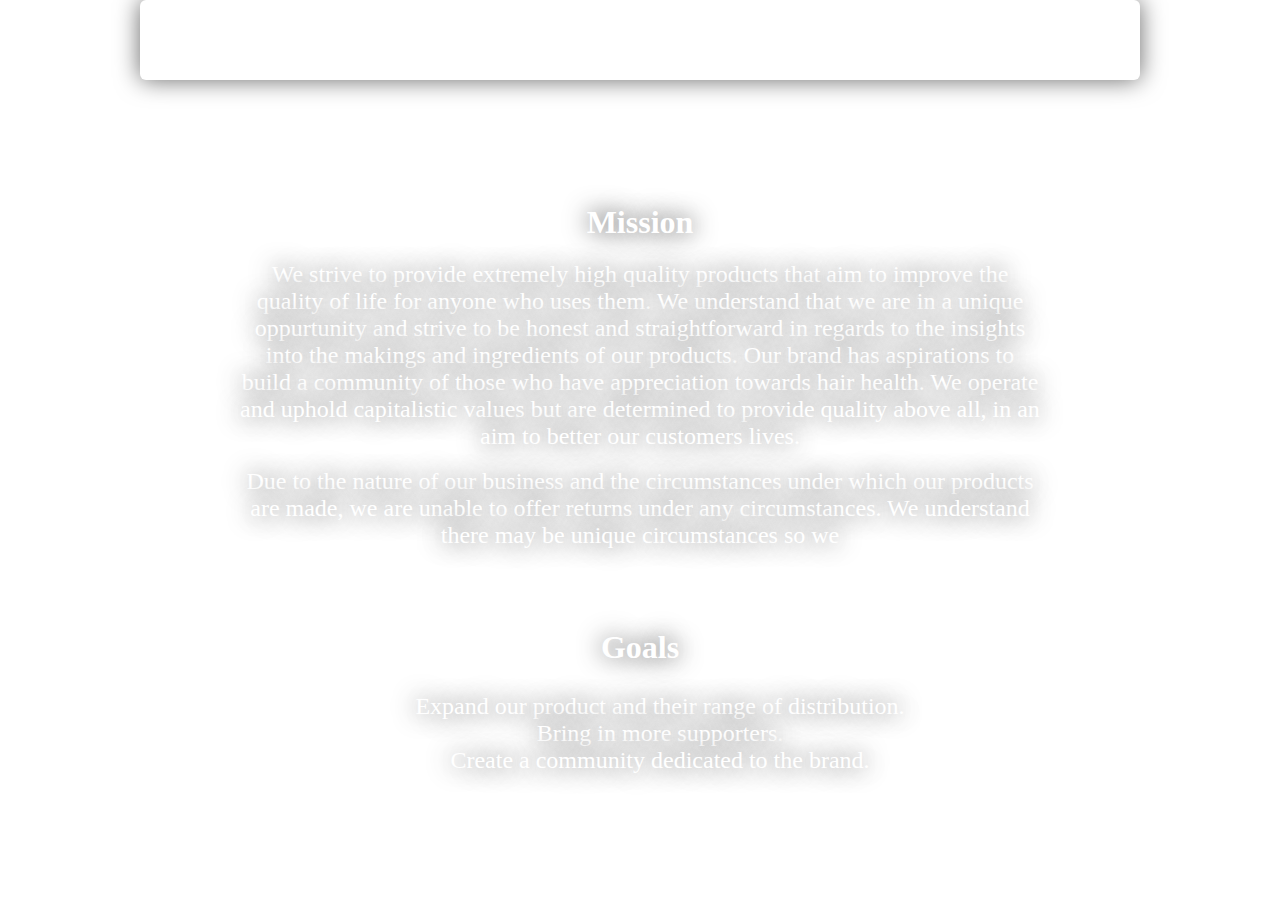
<file: about.html>
<!DOCTYPE html>
<html lang="en">
   
 <head>
<title>UNBURDENED</title>
<meta charset="UTF-8">
<meta name="viewport" content="width=device-width, initial-scale=1">
<link rel="stylesheet" href="style.css">
 </head>
    
<body class="about">
    
<nav class="w3-container w3-red w3-center" style="padding:128px 16px">
 <div class="nav-bar">
    <h1 class="title">ABOUT</h1>
    <a href="index.html" class="button">Home</a>
    <a href="shop.html" class="button">Shop</a>
    <a href="about.html" class="button">About</a>
    <a href="contact.html" class="button">Contact Us</a>
    <a href="trackpackage.html" class="button">Track Package</a>
  </div>
</nav>
    
    <h2 class="missiontitle">Mission</h2>
    <p class="aboutcontent">
    We strive to provide extremely high quality products that aim to improve the quality of life for anyone who uses them. We understand that we are in a unique oppurtunity and strive to be honest and straightforward in regards to the insights into the makings and ingredients of our products.
    Our brand has aspirations to build a community of those who have appreciation towards hair health. We operate and uphold capitalistic values but are determined to provide quality above all, in an aim to better our customers lives.
    </p>
    <br>
    <p class="aboutcontent">
    Due to the nature of our business and the circumstances under which our products are made, we are unable to offer returns under any circumstances. We understand there may be unique circumstances so we 
    </p>
    
     <h2 class="goals">Goals</h2>
    <ul class="goalscontent">
        <li>Expand our product and their range of distribution.</li>
        <li>Bring in more supporters.</li>
        <li>Create a community dedicated to the brand.</li>
    </ul>
    </body>



    </html>
</file>
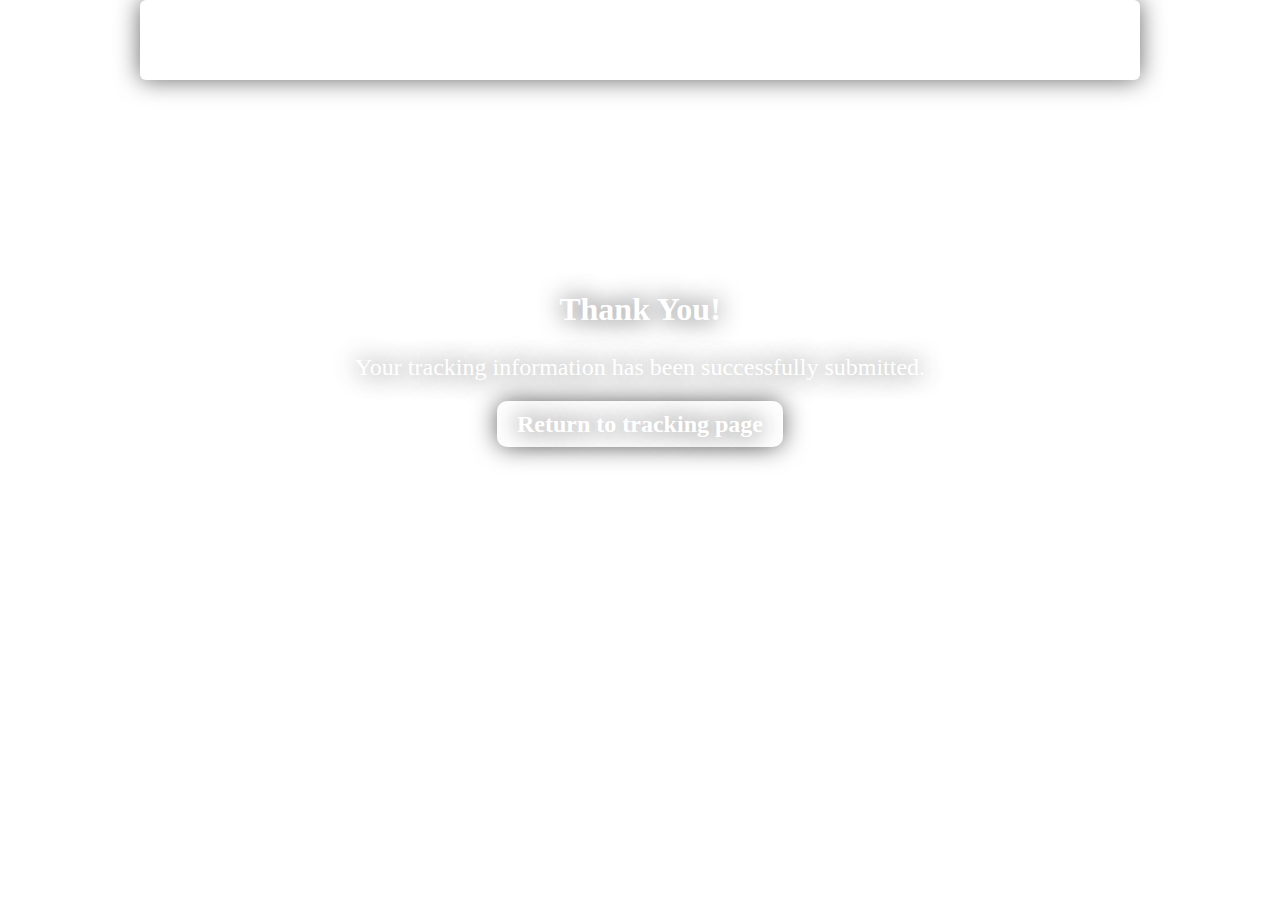
<file: thankyou.html>
<!DOCTYPE html>
<html lang="en">
   
 <head>
<title>UNBURDENED</title>
<meta charset="UTF-8">
<meta name="viewport" content="width=device-width, initial-scale=1">
<link rel="stylesheet" href="style.css">
 </head>
    
<body class="thankyou">
<nav class="w3-container w3-red w3-center" style="padding:128px 16px">
 <div class="nav-bar">
    <h1 class="title">CONTACT</h1>
    <a href="index.html" class="button">Home</a>
    <a href="shop.html" class="button">Shop</a>
    <a href="about.html" class="button">About</a>
    <a href="contact.html" class="button">Contact Us</a>
    <a href="trackpackage.html" class="button">Track Package</a>
  </div>
</nav>
    
    
    <h2 class="thankyoutitle">Thank You!</h2>
    <p class="thankyoucontent">Your tracking information has been successfully submitted.</p>
    <p class="thankyoucontent"><a href="trackpackage.html" class="backtotracking">Return to tracking page</a></p>
    
    
    
    </body>
    
   


    </html>
</file>
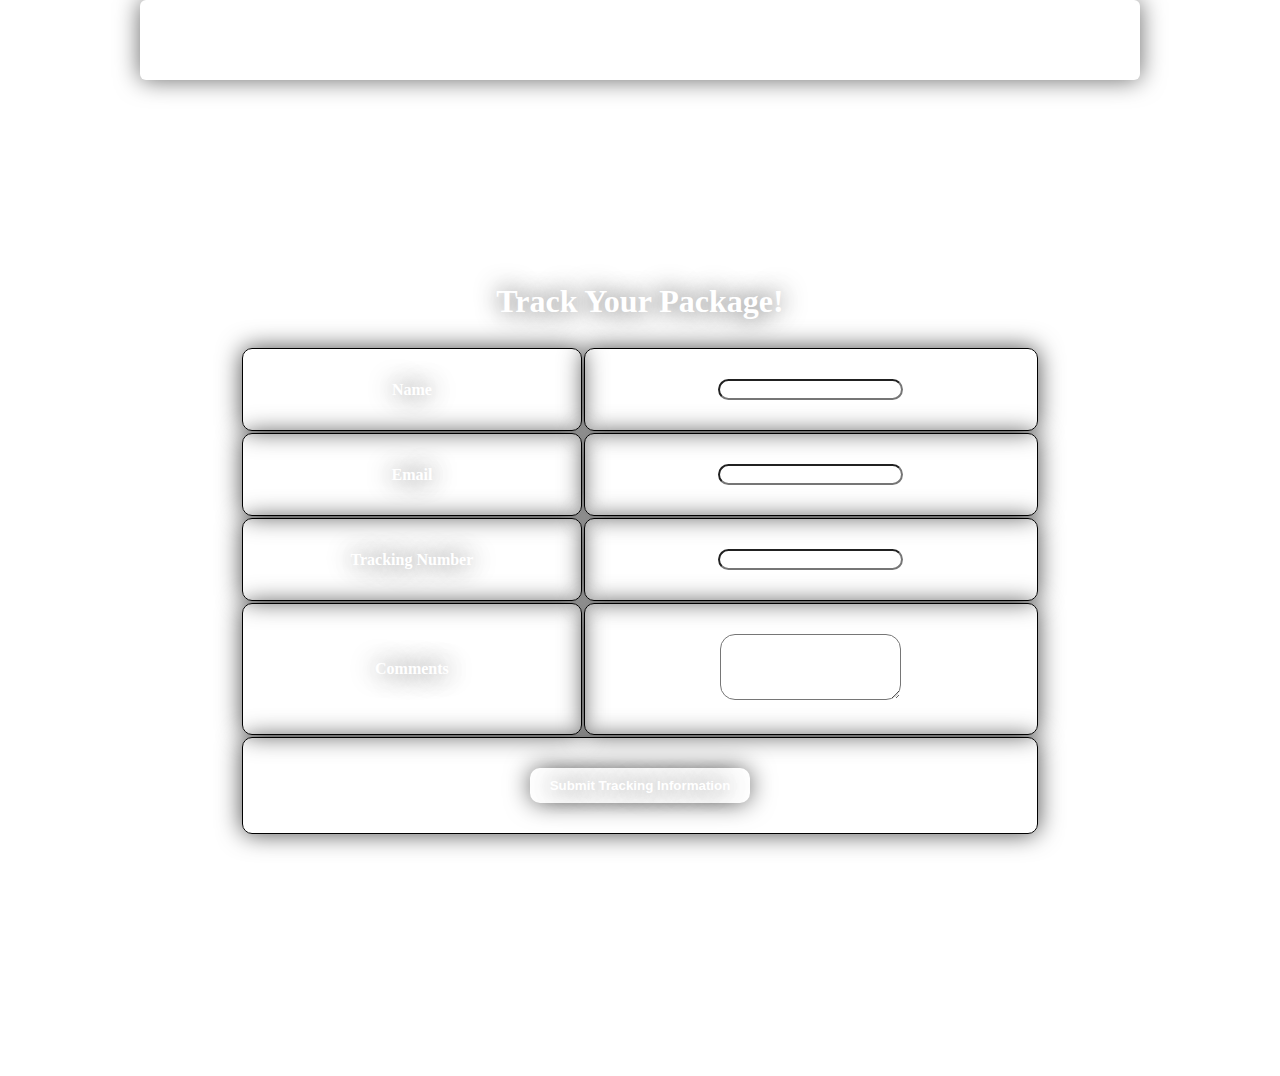
<file: trackpackage.html>
<!DOCTYPE html>
<html lang="en">
   
 <head>
<title>UNBURDENED</title>
<meta charset="UTF-8">
<meta name="viewport" content="width=device-width, initial-scale=1">
<link rel="stylesheet" href="style.css">
 </head>
    
<body class="trackpackage">
<nav class="w3-container w3-red w3-center" style="padding:128px 16px">
 <div class="nav-bar">
    <h1 class="title">TRACKING</h1>
    <a href="index.html" class="button">Home</a>
    <a href="shop.html" class="button">Shop</a>
    <a href="about.html" class="button">About</a>
    <a href="contact.html" class="button">Contact Us</a>
    <a href="trackpackage.html" class="button">Track Package</a>
  </div>
</nav>    
    
    <h2 class="track_package">Track Your Package!</h2>
<form class="trackform" action="https://formspree.io/f/xanoeral" method="post">
    <input type="hidden" name="_next" value="/thankyou.html">
    <input type="hidden" name="_replyto" value="email">
   <table>
<tr>
     <th class="tracking">
         <label for="name" class="label">Name</label>
        </th>
     <td class="tracking">
         <input class="tracking2" type="text" id="name" name="name" required>
          </td>
    </tr>
<tr>
     <th class="tracking">
         <label for="email" class="label">Email</label>
        </th>
     <td class="tracking">
         <input class="tracking2" type="email" id="email" name="email" required>
          </td>
    </tr>   
<tr>
     <th class="tracking">
         <label for="tracking_number" class="label">Tracking Number</label>
        </th>
     <td class="tracking">
         <input class="tracking2" type="text" id="tracking_number" name="tracking_number" required>
          </td>
    </tr>   
 <tr>
     <th class="tracking">
         <label for="comments" class="label">Comments</label>
        </th>
     <td class="tracking">
         <textarea class="tracking2" id="comments" rows="4"></textarea>
          </td>
    </tr>          
 <tr>
     <td colspan="2" class="tracking">
         <button class="trackingbutton" type="submit">Submit Tracking Information
            </button>
        </td>
    </tr>        
    </table>
    
</form>


    
</body>
    
   


    </html>
</file>
<file: style.css>
body {
    font-family: "Gill Sans";
    color: #000000;
    background-image: url(https://i.imgur.com/alaYZWH.jpeg);
    background-repeat: no-repeat;
    background-attachment: fixed;
    background-size: cover;
}
  
@media (max-width: 640px) {
    .products {
    grid-template-columns: 1fr;
    }
}

.center-nav {
  display: grid;
  gap: 10px;
  width: 600px;
  margin: 20px auto;
}

.center-nav .homebutton {
  text-align: center;
  padding: 20px;
  color: white;
  text-decoration: none;
  border-radius: 6px;
  box-shadow: 0 0 25px rgba(0, 0, 0, 0.6);
}

.homebutton:hover {
    box-shadow: 0 0 25px rgba(0, 0, 0, 0.9);;
}

.homepage {
    overflow: hidden;
}

.nav-bar {
  color: white;
  width: 1000px;
  gap: 5px;
  display: flex;
  top: 0;
  position: fixed;
  justify-content: center;
  top: 0;
  left: 0;
  right: 0;
  margin: 0 auto;
  border-radius: 6px;
  box-shadow: 0 0 25px rgba(0, 0, 0, 0.6);
}

.nav-bar .button {
  padding: 20px;
  color: white;
  text-decoration: none;
}



.homepage-title {
    text-align: center;
    padding-bottom: 20px;
    margin-top: -30px;
    color: white;
    font-size: 30px;
    text-decoration: black;
    text-shadow: 0 0 25px rgba(0, 0, 0, 0.6);
}

.spin {
  animation: spinOutIn 1s ease-in-out;
}

@keyframes spinOutIn {
  0% { transform: rotate(0deg) scale(1); 
       opacity: 1; 
     }
  50% { transform: rotate(180deg) scale(0.5); 
        opacity: 0.75; 
    }
  75% { transform: rotate(290deg) scale(2); 
        opacity: 0.5; 
    }
  100% { transform: rotate(360deg) scale(1);
         opacity: 1;
    }
}

.shop {
    overflow: auto;
}

.storetitle {
    text-align: center;
    margin-top: -60px;
    color: white;
    margin-bottom: 40px;
    text-shadow: 0 0 25px rgba(0, 0, 0, 0.6);
    font-size: 32px;
}

.products {
    display: grid;
    gap: 30px;
    max-width: 1000px;
    margin: 0 auto;
    align-content: center;
    grid-template-columns: repeat(auto-fit, minmax(250px, 1fr));
}

.productcard {
    display: block;
    border-radius: 6px;
    box-shadow: 0 0 25px rgba(0, 0, 0, 0.6);
    overflow: hidden;
    text-align: center;
    transition: transform 0.4s;
    color: white;
    text-decoration: none;
}


 .productcard:hover {
    transform: translateY(-7px);
    box-shadow: 0 0 25px rgba(0, 0, 0, 0.9);
}

.productimage{
    width: 100%;
    height: 75%;
    object-fit: cover;
}

.missiontitle {
    text-align: center;
    color: white;
    margin: -60px auto 20px;
    text-shadow: 0 0 25px rgba(0, 0, 0, 0.8);
    font-size: 32px;
}


.aboutcontent {
    color: white;
    text-align: center;
    font-size: 24px;
    max-width: 800px;
    margin: 0 auto;
    text-shadow: 0 0 25px rgba(0, 0, 0, 0.8);
}

.about {
    justify-content: center;
    overflow: auto;
}


.goals {
    text-align: center;
    color: white;
    text-shadow: 0 0 25px rgba(0, 0, 0, 0.8);
    margin-top: 80px;
    font-size: 32px;
}

.goalscontent {
    color: white;
    text-align: center;
    font-size: 24px;
    max-width: 800px;
    margin: 0 auto;
    text-shadow: 0 0 25px rgba(0, 0, 0, 0.8);
    padding-bottom: 80px;
}

.trackpackage {
    color: white;
    max-width: 800px;
    margin: 0 auto;
    padding-bottom: 160px;
}

.trackform {
    border-collapse: collapse;
    padding-bottom: 80px;
    margin: 0 auto;
    display: grid;
}


.tracking {
    padding: 30px;
    border: 1px solid #000000;
    text-align: center;
    border-radius: 10px;
    box-shadow: 0 0 25px rgba(0, 0, 0, 0.7);
}

.trackingbutton {
    background-color: transparent;
    padding: 10px 20px;
    border-radius: 10px;
    box-shadow: 0 0 25px rgba(0, 0, 0, 0.6);
    border: 2px;
    color: white;
    font-weight: bolder;
    text-shadow: 0 0 25px rgba(0, 0, 0, 0.8);
}

.label {
    font-weight: bold;
    text-shadow: 0 0 25px rgba(0, 0, 0, 0.8);
}

.tracking2 {
    background-color: transparent;
    border-radius: 15px;
}

.track_package {
    text-align: center;
    text-shadow: 0 0 25px rgba(0, 0, 0, 0.8);
    font-size: 32px;
}

.contact {
    overflow: hidden;
}
.contacttitle {
    text-align: center;
    color: white;
    margin: -60px auto 20px;
    text-shadow: 0 0 25px rgba(0, 0, 0, 0.8);
    font-size: 32px;
}

.contactcontent {
    color: white;
    text-align: center;
    font-size: 24px;
    max-width: 800px;
    margin: 0 auto;
    text-shadow: 0 0 25px rgba(0, 0, 0, 0.8);
}

.socialsimage {
    max-width: 30px;
}

.socialmedia {
    padding-top: 30px;
    display: flex;
    gap: 30px;
    max-width: 275px;
    margin: 0 auto;
    align-content: center;
}

.thankyoutitle {
    text-shadow: 0 0 25px rgba(0, 0, 0, 0.8);
    font-size: 32px;
    text-align: center;
    color: white;
}

.thankyoucontent {
    color: white;
    text-align: center;
    font-size: 24px;
    max-width: 800px;
    margin: 0 auto;
    text-shadow: 0 0 25px rgba(0, 0, 0, 0.8);
    padding-bottom: 30px;
}

.backtotracking {
    padding-top: 30px;
    text-decoration: none;
    color: white;
    background-color: transparent;
    padding: 10px 20px;
    border-radius: 10px;
    box-shadow: 0 0 25px rgba(0, 0, 0, 0.6);
    border: 2px;
    color: white;
    font-weight: bolder;
    text-shadow: 0 0 25px rgba(0, 0, 0, 0.8);
}

.thankyou {
    overflow: hidden;
}
</file>
